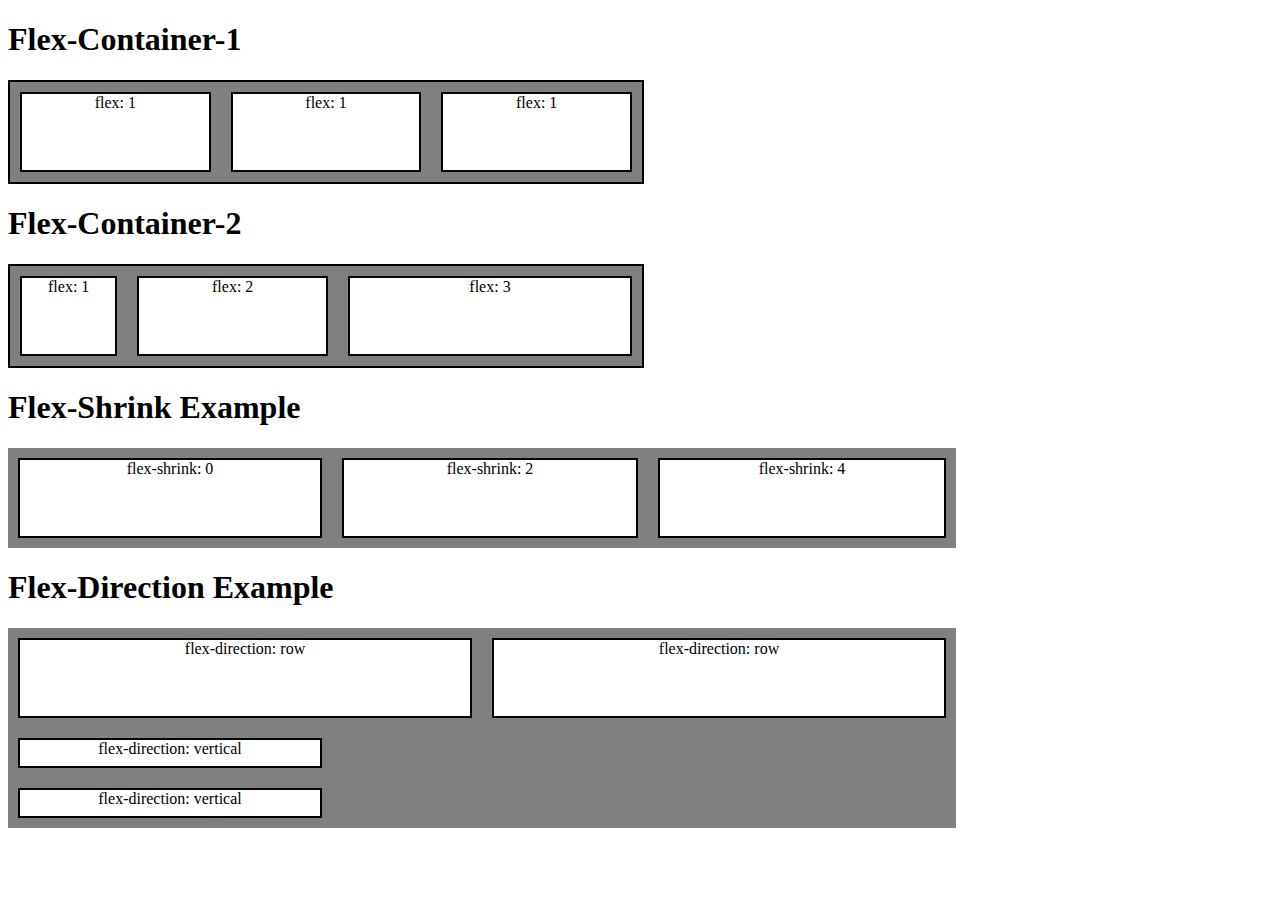
<file: general_practice/flex_box/index.html>
<!DOCTYPE html>
<html lang="en">
<head>
    <meta charset="UTF-8">
    <meta http-equiv="X-UA-Compatible" content="IE=edge">
    <meta name="viewport" content="width=device-width, initial-scale=1.0">
    <title>Document</title>
    <link rel="stylesheet" href="styles.css">
</head>
<body>
<!----------------------------Flex Container--------------------------->

    <h1>Flex-Container-1</h1>
    <div class="flex-container">
        <div class="one">flex: 1</div>
        <div class="two">flex: 1</div>
        <div class="three">flex: 1</div>
    </div>

    <h1>Flex-Container-2</h1>
    <div class="flex-container-2">
        <div class="one">flex: 1</div>
        <div class="two">flex: 2</div>
        <div class="three">flex: 3</div>
    </div>

<!----------------------------Flex Shrink--------------------------->

    <h1>Flex-Shrink Example</h1>
    <div class="flex-container-3">
        <div id="shrink-zero">flex-shrink: 0</div>
        <div id="shrink-one">flex-shrink: 2</div>
        <div id="shrink-two">flex-shrink: 4</div>
    </div>

<!----------------------------Flex Direction--------------------------->
    <h1>Flex-Direction Example</h1>
    <div class="horizontal-flex">
        <div>flex-direction: row</div>
        <div>flex-direction: row</div>
    </div>
    <div class="vertical-flex">
        <div>flex-direction: vertical</div>
        <div>flex-direction: vertical</div>
    </div>

</body>
</html>
</file>
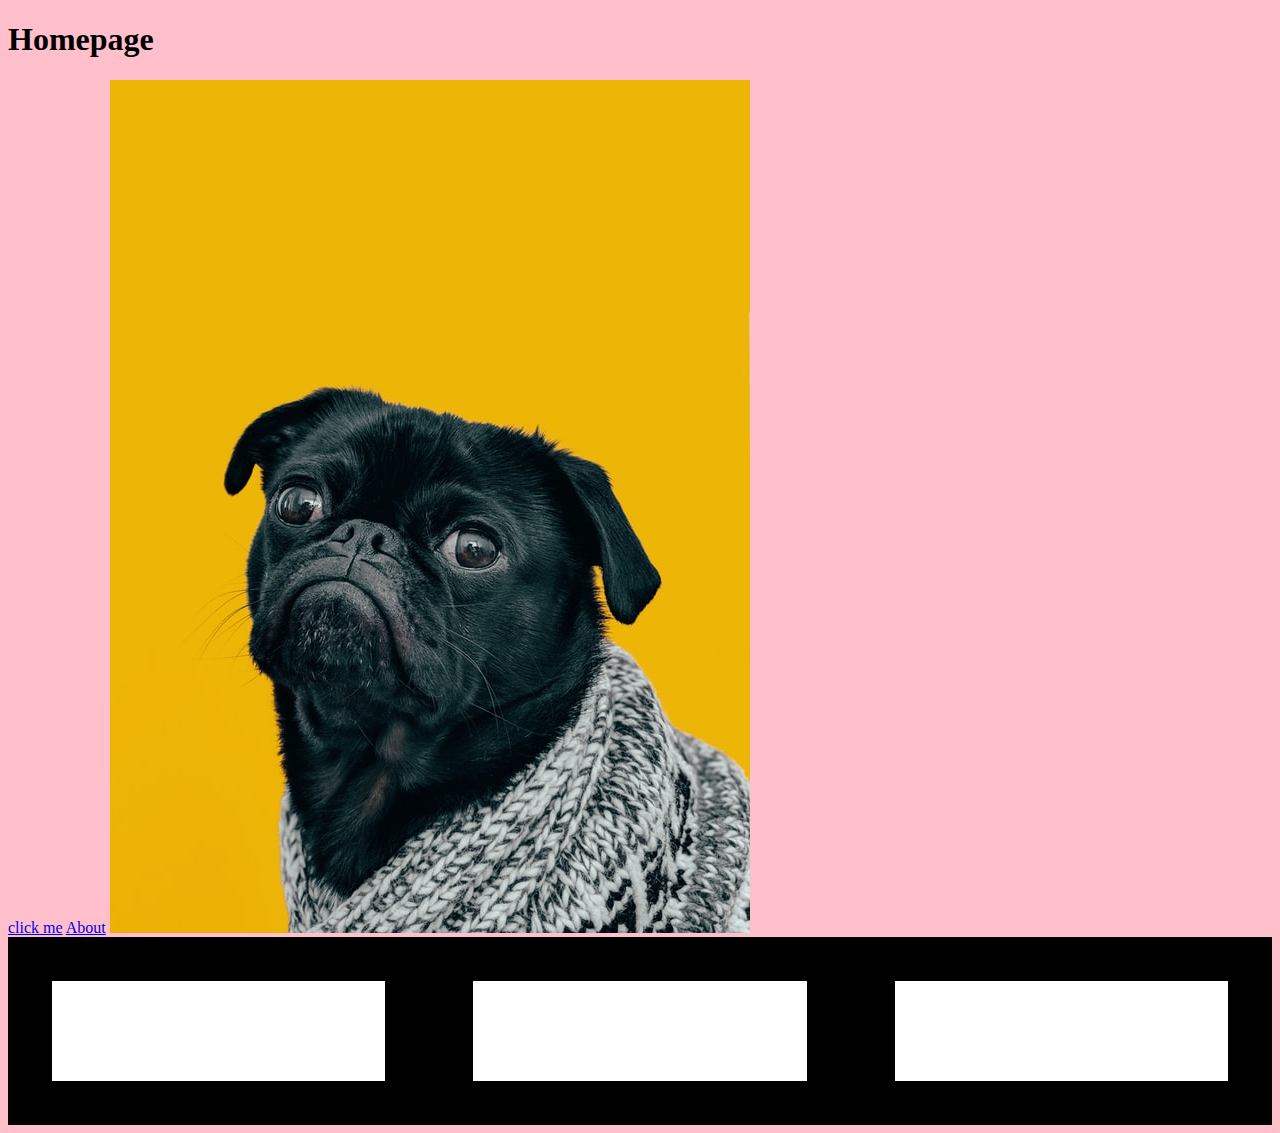
<file: general_practice/odin-links-and-images/index.html>
<!DOCTYPE html>
<html lang="en">
<head>
    <meta charset="UTF-8">
    <meta http-equiv="X-UA-Compatible" content="IE=edge">
    <meta name="viewport" content="width=device-width, initial-scale=1.0">
    <title>Document</title>
    <link rel="stylesheet" href="styles.css">

</head>
<body>
    <h1>Homepage</h1>

    <!-- Absolute hyperlink. -->
    <a href="https://www.theodinproject.com/about">click me</a>

    <!-- Relative link (stays within domain). -->
    <a href="pages/about.html">About</a>

    <!-- Adding images to display within webpage. -->
    <img src="images/dog.jpg" alt="The Pug Dog">

    <div class="container">
        <div class="one"></div>
        <div class="two"></div>
        <div class="three"></div>
    </div>
</body>
</html>
</file>
<file: general_practice/flex_box/styles.css>
.flex-container {
    background-color: gray;
    height: 100px;
    width: 50%;
    border: 2px solid black;
    display: flex;
}

.flex-container div{
    background-color: white;
    border: 2px solid black;
    flex: 1;
    margin: 10px;
    text-align: center;
}

.flex-container-2 {
    background-color: gray;
    height: 100px;
    width: 50%;
    border: 2px solid black;
    display: flex;
}

.flex-container-2 div{
    background-color: white;
    border: 2px solid black;
    margin: 10px;
    text-align: center;
}

.one {
    flex: 1;
}

.two {
    flex: 2;
}

.three {
    flex: 3;
}

.flex-container-3, .horizontal-flex, .vertical-flex {
    display: flex;
    background-color: gray;
    width: 75%;
    height: 100px;
}

.flex-container-3 div, .horizontal-flex div, .vertical-flex div {
    background-color: white;
    border: 2px solid black;
    margin: 10px;
    text-align: center;
    flex: 1;
    width: 300px;
}

#shrink-zero {
    flex: 1 0 auto;
}

#shrink-one {
    flex: 1 2 auto;
}

#shrink-two {
    flex: 1 4 auto;
}

.horizontal-flex {
    flex-direction: row;
}
.vertical-flex {
    flex-direction: column;
}
</file>
<file: general_practice/odin-links-and-images/styles.css>
* {
    background-color: pink;
}

.container {
    display: flex;
    background-color: black;
}

.container div {
    background-color: white;
    border: 4px solid black;
    height: 100px;
    margin: 40px;
    flex: 1;
}
</file>
